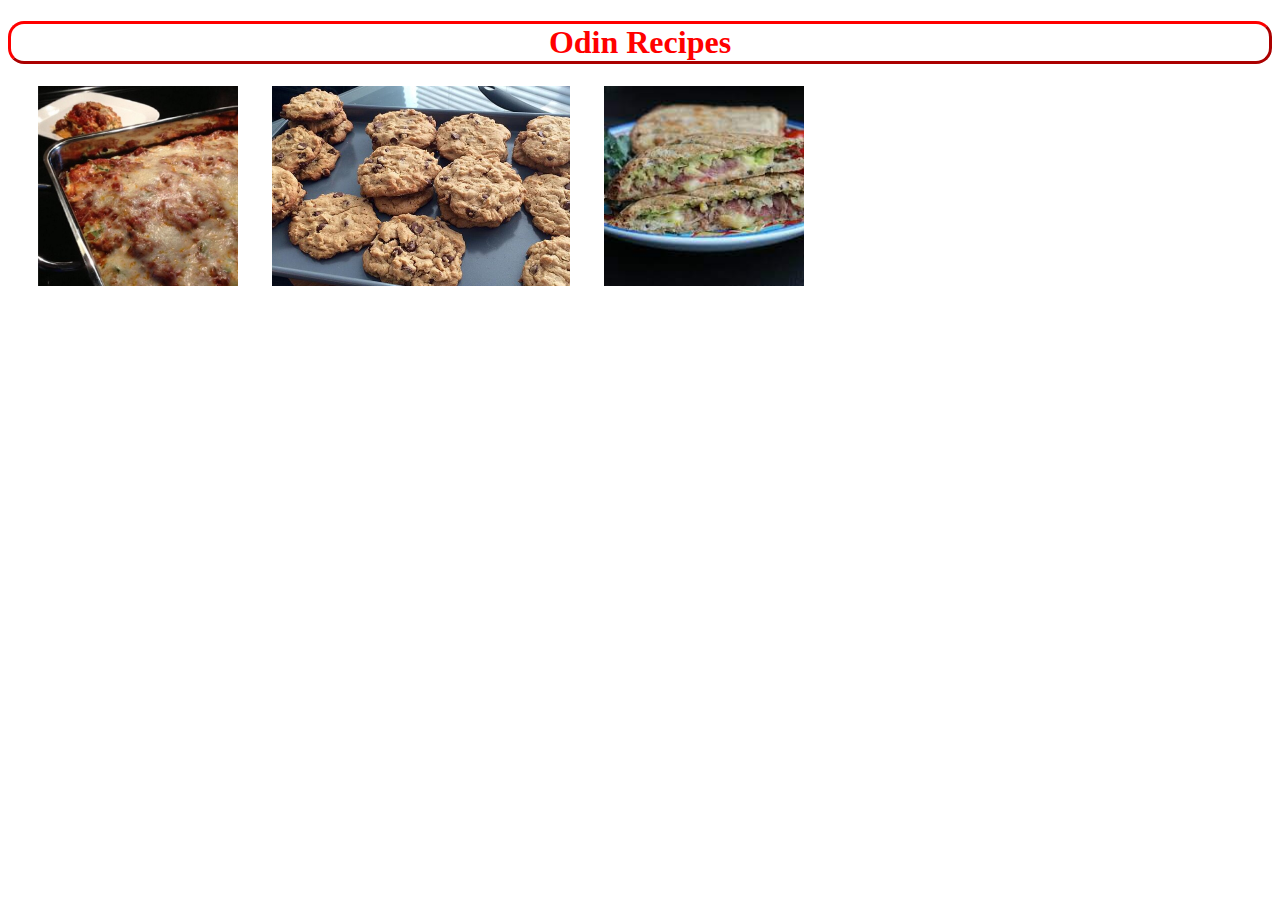
<file: index.html>
<!DOCTYPE html>
<html lang="en">
    <head>
        <title>Odin Recipes</title>
        <meta charset="UTF-8">
        <link rel="stylesheet" href="css/style.css">
    </head>

    <body>
        <h1 class="homepagetitle">Odin Recipes</h1>
        <!-- <ul>
            <li><a href="recipes/lasagna.html">Lasagna</a></li>
            <li><a href="recipes/chocchip.html">Chocolate Chip Cookies</a></li>
            <li><a href="recipes/hummuswrap.html">Hummus and Prosciutto Wrap</a></li>
        </ul> -->

        <a href="recipes/lasagna.html"><img id="lasagnahomepage" src="recipes/lasagna2.jpg" alt="Lasagna"></a>
        <a href="recipes/chocchip.html"><img id="cookiehomepage" src="recipes/chocchip2.jpg" alt="Cookies"></a>
        <a href="recipes/hummuswrap.html"><img id="wraphomepage" src="recipes/hummuswrap2.jpg" alt="Hummus Wrap"></a>

    </body>
</html>
</file>
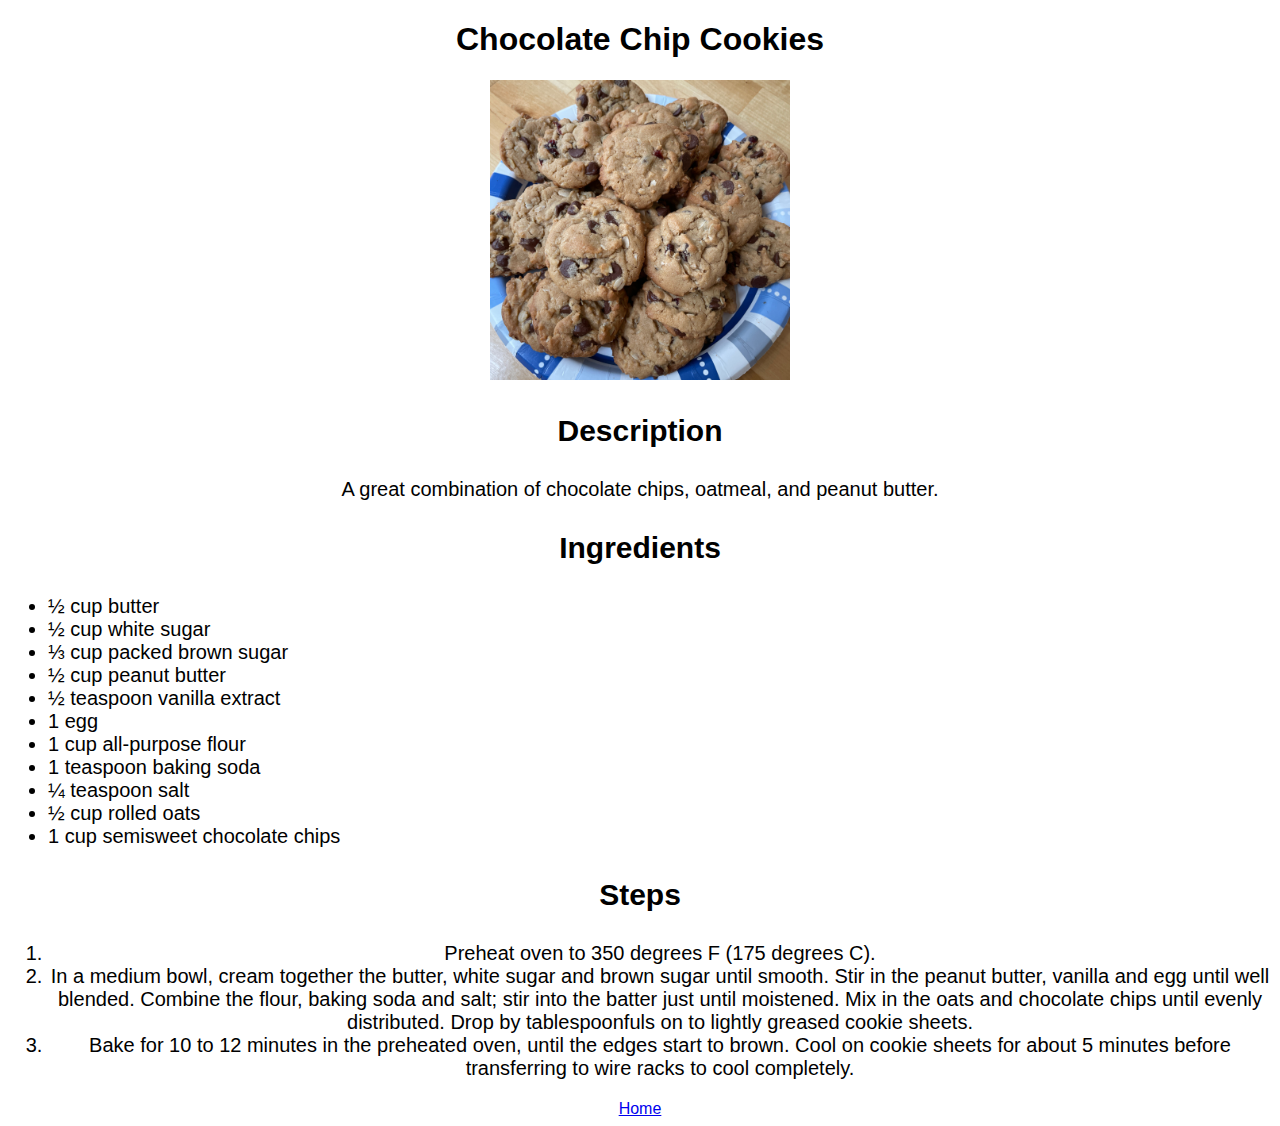
<file: recipes/chocchip.html>
<!DOCTYPE html>
<html lang="en">
<head>
    <meta charset="UTF-8">
    <link rel="stylesheet" href="../css/style.css">
    <title>Chocolate Chip Cookies</title>
    <style>
        body {
            font-family: Arial, Helvetica, sans-serif;
            text-align: center;
        }
    </style>
</head>
<body>
    <h1>Chocolate Chip Cookies</h1>

    <img class="cookie-img" src="chocchip1.jpg" alt="A picture of a plate of chocolate chip cookies">

    <h3 class="descriptiontitle">Description</h3>
    <p class="description">A great combination of chocolate chips, oatmeal, and peanut butter.</p>

    <h3 class="ingredientstitle">Ingredients</h3>
    <ul id="ingredients">
        <li>½ cup butter</li>
        <li>½ cup white sugar</li>
        <li>⅓ cup packed brown sugar</li>
        <li>½ cup peanut butter</li>
        <li>½ teaspoon vanilla extract</li>
        <li>1 egg</li>
        <li>1 cup all-purpose flour</li>
        <li>1 teaspoon baking soda</li>
        <li>¼ teaspoon salt</li>
        <li>½ cup rolled oats</li>
        <li>1 cup semisweet chocolate chips</li>
    </ul>

    <h3 class="stepstitle">Steps</h3>
    <ol id="steps">
        <li>Preheat oven to 350 degrees F (175 degrees C).</li>
        <li>In a medium bowl, cream together the butter, white sugar and brown sugar until smooth. Stir in the peanut butter, vanilla and egg until well blended. Combine the flour, baking soda and salt; stir into the batter just until moistened. Mix in the oats and chocolate chips until evenly distributed. Drop by tablespoonfuls on to lightly greased cookie sheets.</li>
        <li>Bake for 10 to 12 minutes in the preheated oven, until the edges start to brown. Cool on cookie sheets for about 5 minutes before transferring to wire racks to cool completely.</li>
    </ol>

    <a id="home-link" href="../index.html">Home</a>

</body>
</html>
</file>
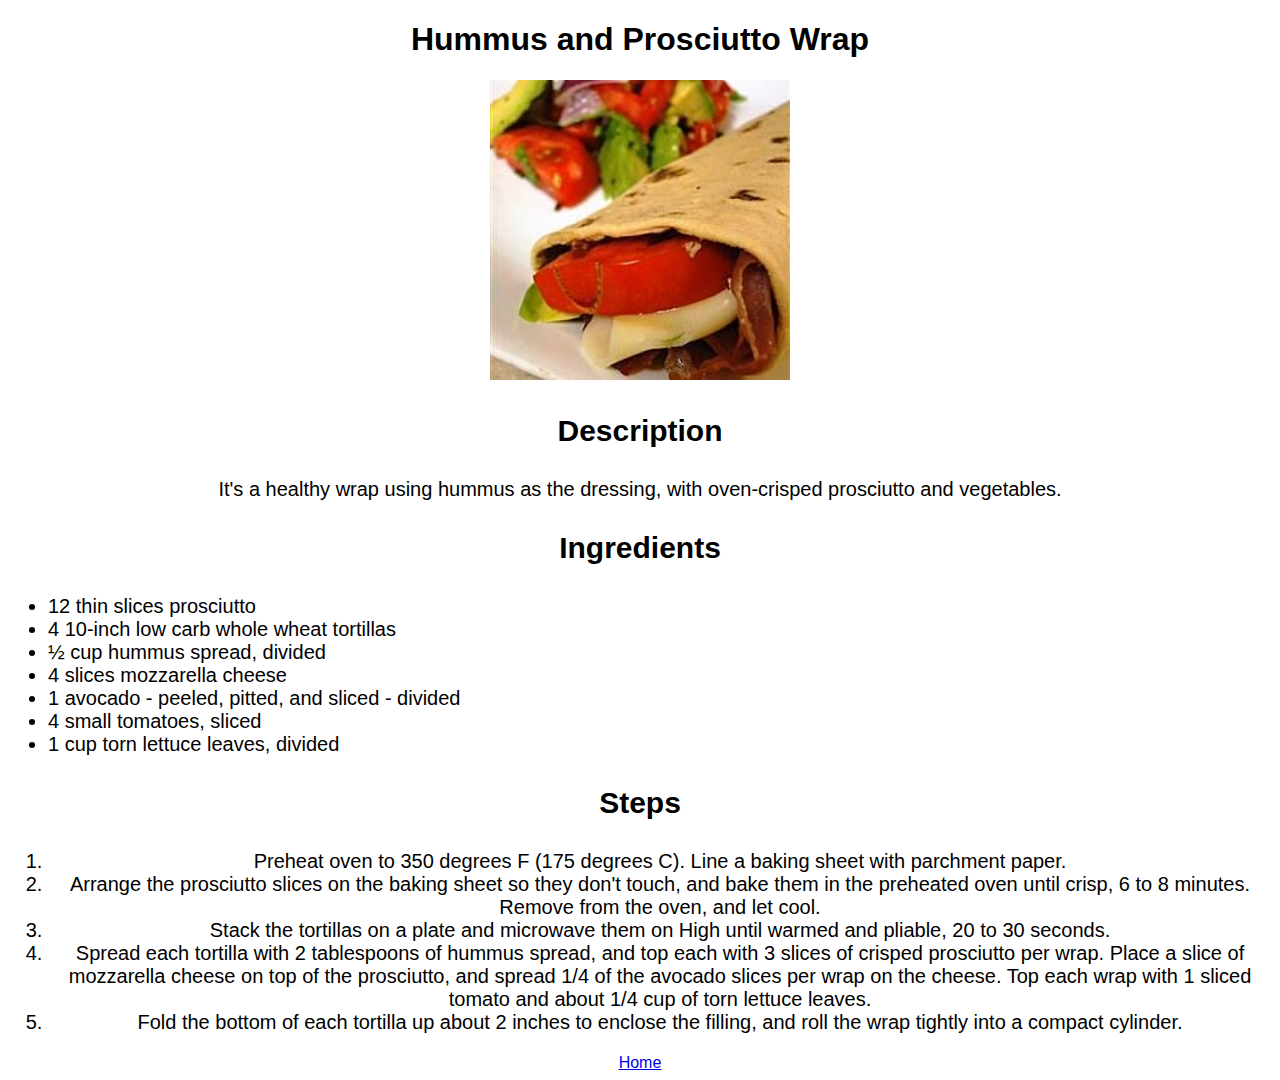
<file: recipes/hummuswrap.html>
<!DOCTYPE html>
<html lang="en">
<head>
    <meta charset="UTF-8">
    <link rel="stylesheet" href="../css/style.css">
    <title>Hummus and Prosciutto Wrap</title>
    <style>
        body {
            font-family: Arial, Helvetica, sans-serif;
            text-align: center;
        }
    </style>
</head>
<body>
    <h1>Hummus and Prosciutto Wrap</h1>

    <img class="wrap-img" src="hummuswrap1.jpeg" alt="A picture of a hummus and prosciutto wrap">

    <h3 class="descriptiontitle">Description</h3>
    <p class="description">It's a healthy wrap using hummus as the dressing, with oven-crisped prosciutto and vegetables.</p>

    <h3 class="ingredientstitle">Ingredients</h3>
    <ul id="ingredients">
        <li>12 thin slices prosciutto</li>
        <li>4 10-inch low carb whole wheat tortillas</li>
        <li>½ cup hummus spread, divided</li>
        <li>4 slices mozzarella cheese</li>
        <li>1 avocado - peeled, pitted, and sliced - divided</li>
        <li>4 small tomatoes, sliced</li>
        <li>1 cup torn lettuce leaves, divided</li>
    </ul>

    <h3 class="stepstitle">Steps</h3>
    <ol id="steps">
        <li>Preheat oven to 350 degrees F (175 degrees C). Line a baking sheet with parchment paper.</li>
        <li>Arrange the prosciutto slices on the baking sheet so they don't touch, and bake them in the preheated oven until crisp, 6 to 8 minutes. Remove from the oven, and let cool.</li>
        <li>Stack the tortillas on a plate and microwave them on High until warmed and pliable, 20 to 30 seconds.</li>
        <li>Spread each tortilla with 2 tablespoons of hummus spread, and top each with 3 slices of crisped prosciutto per wrap. Place a slice of mozzarella cheese on top of the prosciutto, and spread 1/4 of the avocado slices per wrap on the cheese. Top each wrap with 1 sliced tomato and about 1/4 cup of torn lettuce leaves.</li>
        <li>Fold the bottom of each tortilla up about 2 inches to enclose the filling, and roll the wrap tightly into a compact cylinder.</li>
    </ol>

    <a id="home-link" href="../index.html">Home</a>

</body>
</html>
</file>
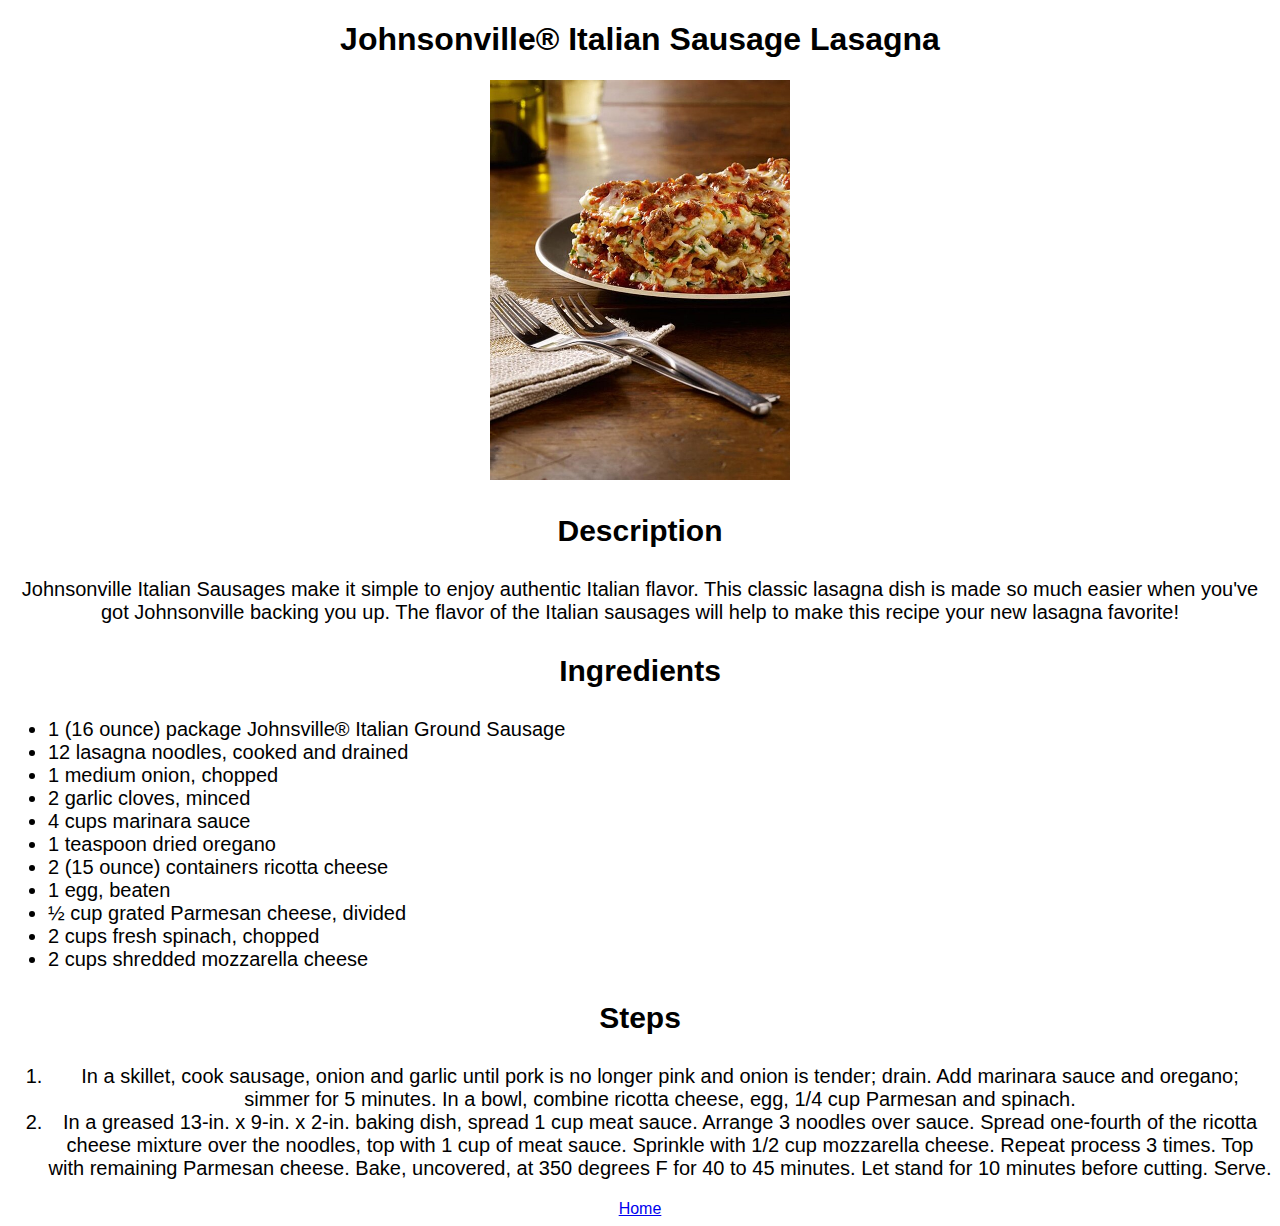
<file: recipes/lasagna.html>
<!DOCTYPE html>
<html lang="en">
<head>
    <meta charset="UTF-8">
    <link rel="stylesheet" href="../css/style.css">
    <title>Johnsonville® Italian Sausage Lasagna</title>
    <style>
        body {
            font-family: Arial, Helvetica, sans-serif;
            text-align: center;
        }
    </style>
</head>
<body>

    <h1>Johnsonville® Italian Sausage Lasagna</h1>

    <img class="lasagna-img" src="lasagna1.jpg" alt="A picture of a lasagna with a knife and fork">

    <h3 class="descriptiontitle">Description</h3>
    <p class="description">Johnsonville Italian Sausages make it simple to enjoy authentic Italian flavor. This classic lasagna dish is made so much easier when you've got Johnsonville backing you up. The flavor of the Italian sausages will help to make this recipe your new lasagna favorite!</p>

    <h3 class="ingredientstitle">Ingredients</h3>
    <ul id="ingredients">
        <li>1 (16 ounce) package Johnsville® Italian Ground Sausage</li>
        <li>12 lasagna noodles, cooked and drained</li>
        <li>1 medium onion, chopped</li>
        <li>2 garlic cloves, minced</li>
        <li>4 cups marinara sauce</li>
        <li>1 teaspoon dried oregano</li>
        <li>2 (15 ounce) containers ricotta cheese</li>
        <li>1 egg, beaten</li>
        <li>½ cup grated Parmesan cheese, divided</li>
        <li>2 cups fresh spinach, chopped</li>
        <li>2 cups shredded mozzarella cheese</li>
    </ul>

    <h3 class="stepstitle">Steps</h3>
    <ol id="steps">
        <li>In a skillet, cook sausage, onion and garlic until pork is no longer pink and onion is tender; drain. Add marinara sauce and oregano; simmer for 5 minutes. In a bowl, combine ricotta cheese, egg, 1/4 cup Parmesan and spinach.</li>
        <li>In a greased 13-in. x 9-in. x 2-in. baking dish, spread 1 cup meat sauce. Arrange 3 noodles over sauce. Spread one-fourth of the ricotta cheese mixture over the noodles, top with 1 cup of meat sauce. Sprinkle with 1/2 cup mozzarella cheese. Repeat process 3 times. Top with remaining Parmesan cheese. Bake, uncovered, at 350 degrees F for 40 to 45 minutes. Let stand for 10 minutes before cutting. Serve.</li>
    </ol>

    <a id="home-link" href="../index.html">Home</a>

</body>
</html>
</file>
<file: css/style.css>
*{
    background-color: white;
}

.homepagetitle {
    text-align: center;
    font-weight: bold;
    color: red;
    padding: 0px 10px;
    border: 3px outset red;
    border-radius: 16px;
}

#lasagnahomepage {
    height: 200px;
    width: auto;
    padding-right: 30px;
    padding-left: 30px;
}

#cookiehomepage {
    height: 200px;
    width: auto;
    padding-right: 30px;
}

#wraphomepage {
    height: 200px;
    width: auto;
}

.lasagna-img {
    height: 400px;
    width: auto;
}

.wrap-img {
    height: 300px;
    width: auto;
}

.cookie-img {
    height: 300px;
    width: 300px;
}

.descriptiontitle, .ingredientstitle, .stepstitle{
    text-align: center;
    font-weight: bold;
    font-size: 30px;
}

.description {
    font-size: 20px;
}

#ingredients {
    text-align: left;
    font-size: 20px;
}

#steps {
    font-size: 20px;
}
</file>
